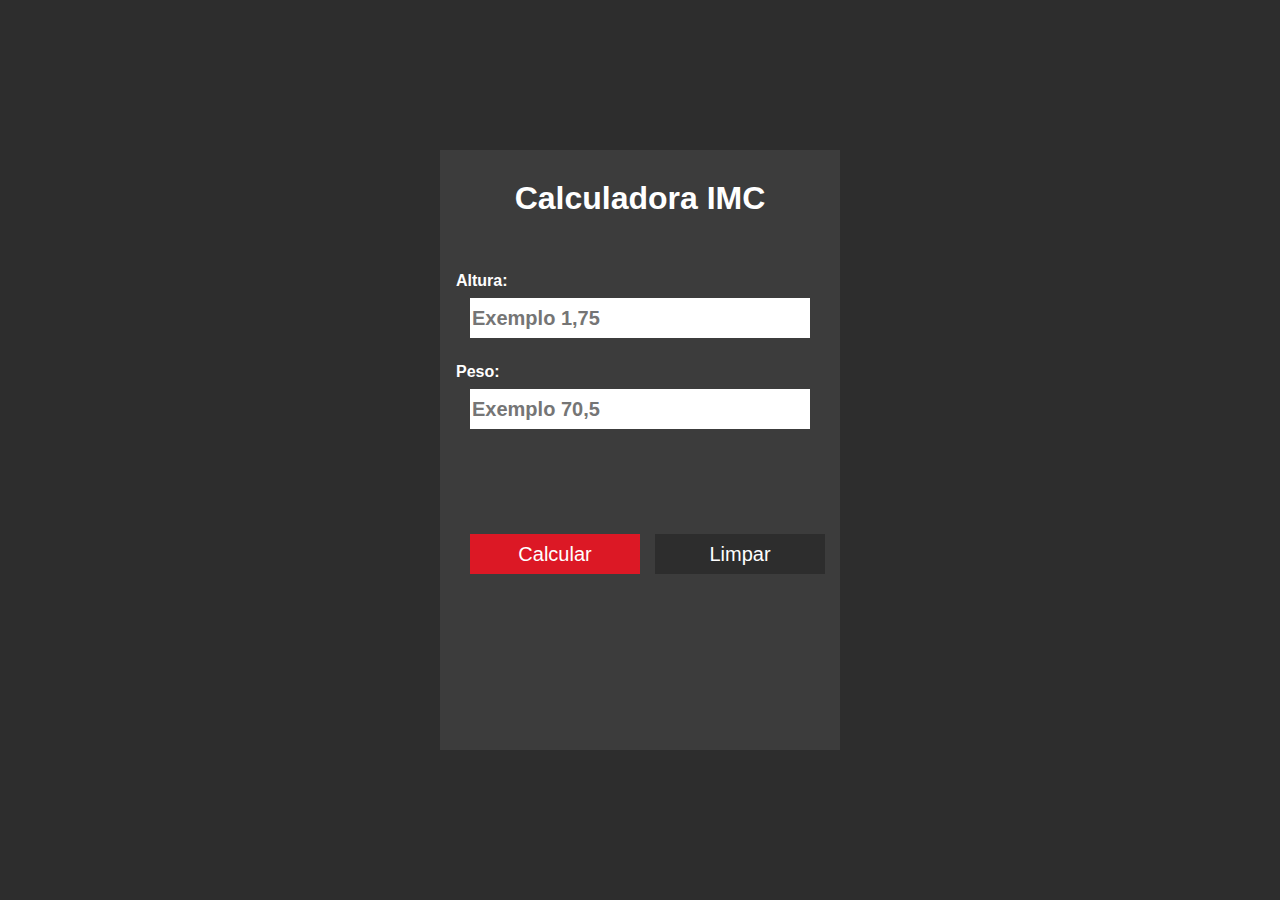
<file: projeto - Calculadora IMC/index.html>
<!DOCTYPE html>
<html lang="en">

<head>
    <meta charset="UTF-8">
    <meta name="viewport" content="width=device-width, initial-scale=1.0">
    <title>Calculadora de IMC</title>
    <link rel="stylesheet" href="css/styles.css">
    <script src="js/scripts.js" defer></script>
</head>

<body>
    <div class="align">
        <div class="container">
            <div class="header">
                <h1>Calculadora IMC</h1>
            </div>
            <form>
                <div class="fields">
                    <label for="altura">Altura:</label>
                    <input type="text" name="altura" id="altura" placeholder="Exemplo 1,75">
                    <label for="peso">Peso:</label>
                    <input type="text" name="peso" id="peso" placeholder="Exemplo 70,5">
                    <div class="result button" id="resultado">

                    </div>
                    <div class="button">
                        <button class="btn calc" onclick="return false" id="calcular">Calcular</button>
                        <button class="btn" id="limpar">Limpar</button>
                    </div>
                </div>
            </form>
        </div>
    </div>
</body>

</html>
</file>
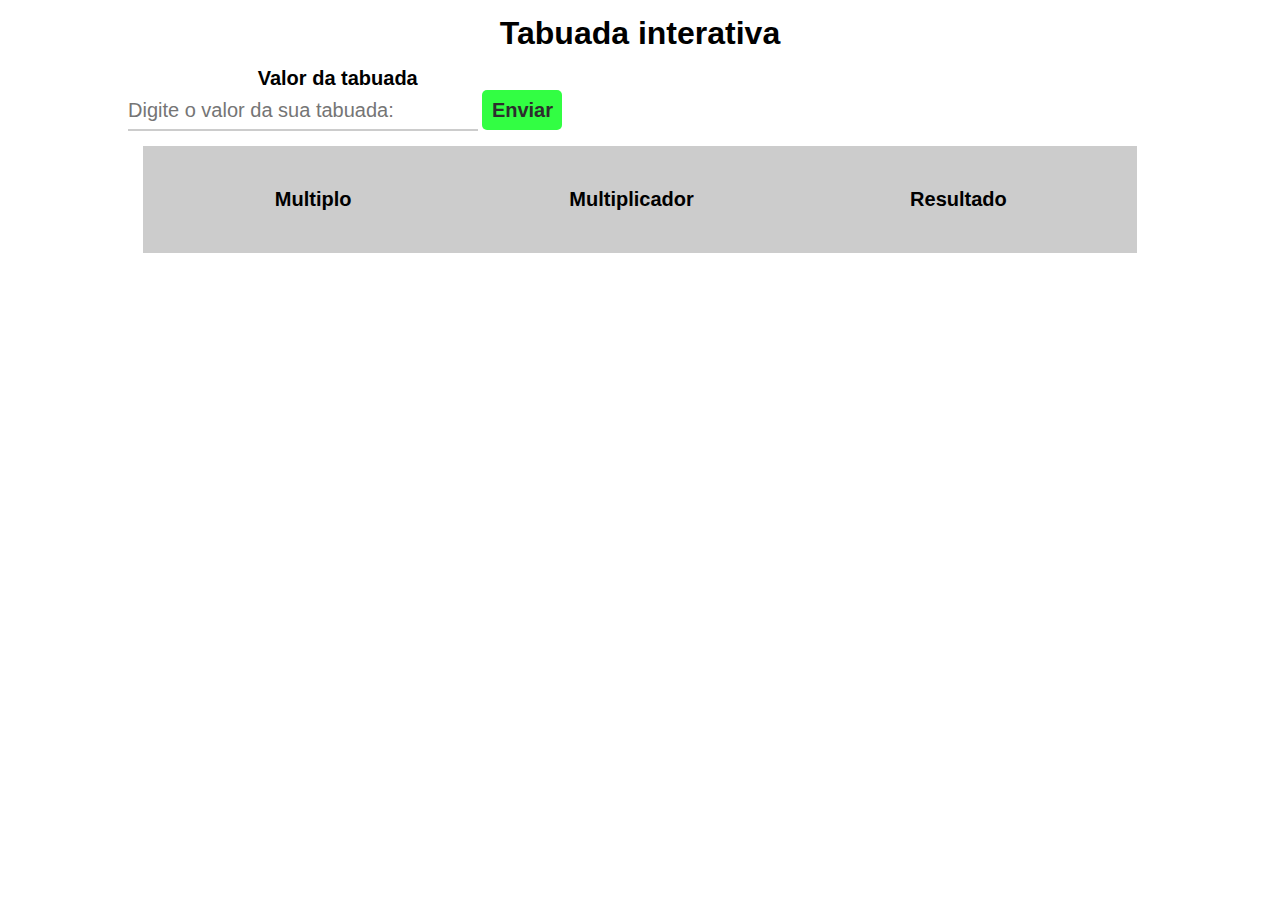
<file: Projeto - Tabuada/index.html>
<!DOCTYPE html>
<html lang="en">

<head>
    <meta charset="UTF-8">
    <meta name="viewport" content="width=device-width, initial-scale=1.0">
    <link rel="stylesheet" href="styles.css">
    <title>Tabuada</title>
</head>

<body>

    <h1>Tabuada interativa</h1>

    <div class="container-alert none">
    </div>
    <form>
        <main>
            <label class="cabecalho" for="valor">Valor da tabuada</label>
            <input class="campo" type="number" name="valor" id="valor" placeholder="Digite o valor da sua tabuada:">
            <input type="submit" onclick="return false" value="Enviar" id="enviar">
        </main>
    </form>
    <div class="container">
        <table class="tabela">
            <thead>
                <tr>
                    <th>Multiplo</th>
                    <th>Multiplicador</th>
                    <th>Resultado</th>
                </tr>
            </thead>
            <tbody id="entrada">
            </tbody>
        </table>
    </div>
    <script src="scripts.js"></script>
</body>

</html>
</file>
<file: projeto - Calculadora IMC/css/styles.css>
* {
    margin: 0;
    border: 0;
    box-sizing: border-box;
    font-family: Helvetica;
    color: #fff;
}

body {
    background-color: #2d2d2d;
}

.align {
    width: 100vw;
    height: 100vh;
    display: flex;
    flex-direction: row;
    justify-content: center;
    align-items: center;
}

.container {
    width: 400px;
    height: 600px;
    background-color: #3c3c3c;
}

.header h1 {
    width: 100%;
    text-align: center;
    padding: 30px;
}

.fields {
    display: flex;
    flex-direction: column;
}

.fields label,
.fields input {
    margin: 0.5rem 1rem;
    font-weight: bold;
}

.fields input {
    font-size: 20px;
    height: 40px;
    margin: 0 30px;
    color: #2d2d2d;
}

.fields label {
    margin-top: 25px;
}

.button {
    margin-top: 30px;
    display: flex;
    flex-direction: row;
    justify-content: center;
    padding: 15px;
    width: 100%;
}

.button .btn {
    margin-left: 15px;
    height: 40px;
    width: 50%;
    background-color: #2d2d2d;
    font-size: 20px;
}

.button .calc {
    background-color: #dc1825;
}

.button .btn:hover {
    opacity: 0.8;
}
</file>
<file: Projeto - Tabuada/styles.css>
* {
    padding: 0;
    margin: 0;
    font-family: Helvetica;
    box-sizing: border-box;
}

h1 {
    text-align: center;
    padding: 15px;
}

.cabecalho {
    font-size: 20px;
    font-weight: bold;
    padding-right: 15px;
    display: block;
}

.campo {
    font-size: 20px;
    width: 350px;
    height: 40px;
    margin-right: 0;
    padding-right: 0;
    border: none;
    border-bottom: 2px solid #ccc;
    margin: 0;
}

.none {
    display: none;
}

.container,
form {
    width: 80%;
    display: flex;
    margin: 0 auto;
}

form {
    text-align: center;
    align-items: center;
}

form #enviar {
    width: 80px;
    height: 40px;
    border: none;
    border-radius: 5px;
    background-color: #32fe43;
    font-size: 20px;
    font-weight: bold;
    color: #2d2d2d;
}

.tabela,
thead,
th {
    font-size: 20px;
    margin: 15px;
    gap: 20px;
    padding: 20px;
    background-color: #ccc;
    width: 100vw;
}

.tabela,
tbody,
td {
    text-align: center;
}

.container-alert {
    background-color: rgb(181, 14, 14);
    height: 70px;
    font-size: 20px;
    color: #fff;
    text-align: center;
}

.container-alert,
span {
    padding: 10px;
}
</file>
